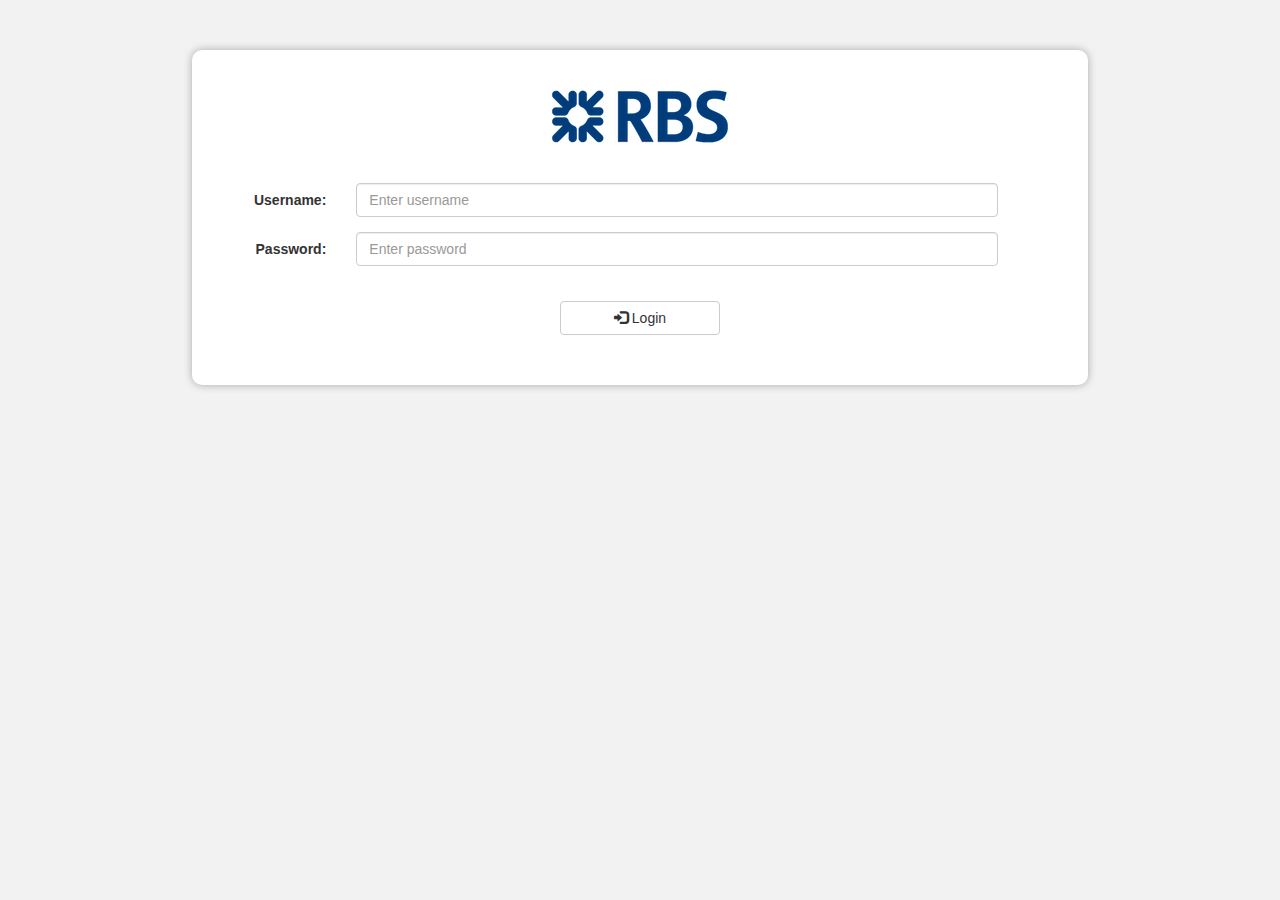
<file: login.html>
<!DOCTYPE html>

<html lang="en">

<head>
  <meta http-equiv="Content-Type" content="text/html; charset=UTF-8">
  <meta charset="utf-8">
  <meta http-equiv="X-UA-Compatible" content="IE=edge">
  <meta name="viewport" content="width=device-width, user-scalable=no">
  <meta name="description" content="RBS Virtual Accounts App">
  <meta name="author" content="Pizza Crunch">
  <meta name="apple-mobile-web-app-capable" content="yes">
  <link rel="apple-touch-icon" sizes="120x120" href="login/img/touch-icon-iphone-retina.png">

  <title>RBS Virtual Accounts App</title>

  <!-- CSS -->
  <link href="css/bootstrap.min.css" rel="stylesheet">
  <link href="css/login.css" rel="stylesheet">

</head>

<body>

  <!-- Alerts -->
    <div id="alerts"></div>
  <!-- /.container -->

  <!-- Page Content -->
    <div class="container wrapper text-center">
      <div class="login-title">
          <img src="img/login-logo.png">
      </div>
      <div>
      <form class="form-horizontal" role="form">
        <div class="form-group">
          <label class="control-label col-md-2" for="email">Username:</label>
          <div class="col-md-9">
            <input type="text" class="form-control" id="username" placeholder="Enter username">
          </div>
        </div>
        <div class="form-group">
          <label class="control-label col-md-2" for="pwd">Password:</label>
          <div class="col-md-9">
            <input type="password" class="form-control" id="password" placeholder="Enter password">
          </div>
        </div>
      </form>
    </div>
      <div class="login-buttons">
        <button id="login" name="singlebutton" class="btn btn-default text-center btn-custom" onclick="login();">
          <span class="glyphicon glyphicon-log-in"></span> Login</button>
      </div>
    </div>
  <!-- /.container -->

  <!-- jQuery JavaScript  -->
  <script src="js/jquery.min.js"></script>

  <!-- Bootstrap Core JavaScript -->
  <script src="js/bootstrap.min.js"></script>

  <!-- Custom JavaScript -->
  <script src="js/config.js"></script>
  <script src="js/alert.js"></script>
  <script src="js/login.js"></script>

</body>

</html>
</file>
<file: css/login.css>
body {
	background-color: #F2F2F2;
}

p {
	 font-size: 120%;
}

.alertDiv{
  position:absolute;
  top: 70px;
	z-index: 100;
}

.login-title{
	padding-top: 40px;
	padding-bottom: 40px;
}

.login-buttons{
	padding-top: 20px;
	padding-bottom: 50px;
	position:relative;
}

.login-content{
	padding-top: 40px;
	padding-bottom: 40px;
}

.btn-custom{
	width: 160px;
}

.wrapper {
  margin: 50px auto;
  width: 70%;
  background: white;
  border-radius: 10px;
  -webkit-box-shadow: 0px 0px 8px rgba(0,0,0,0.3);
  -moz-box-shadow:    0px 0px 8px rgba(0,0,0,0.3);
  box-shadow:         0px 0px 8px rgba(0,0,0,0.3);
  position: relative;
  z-index: 90;
}
</file>
